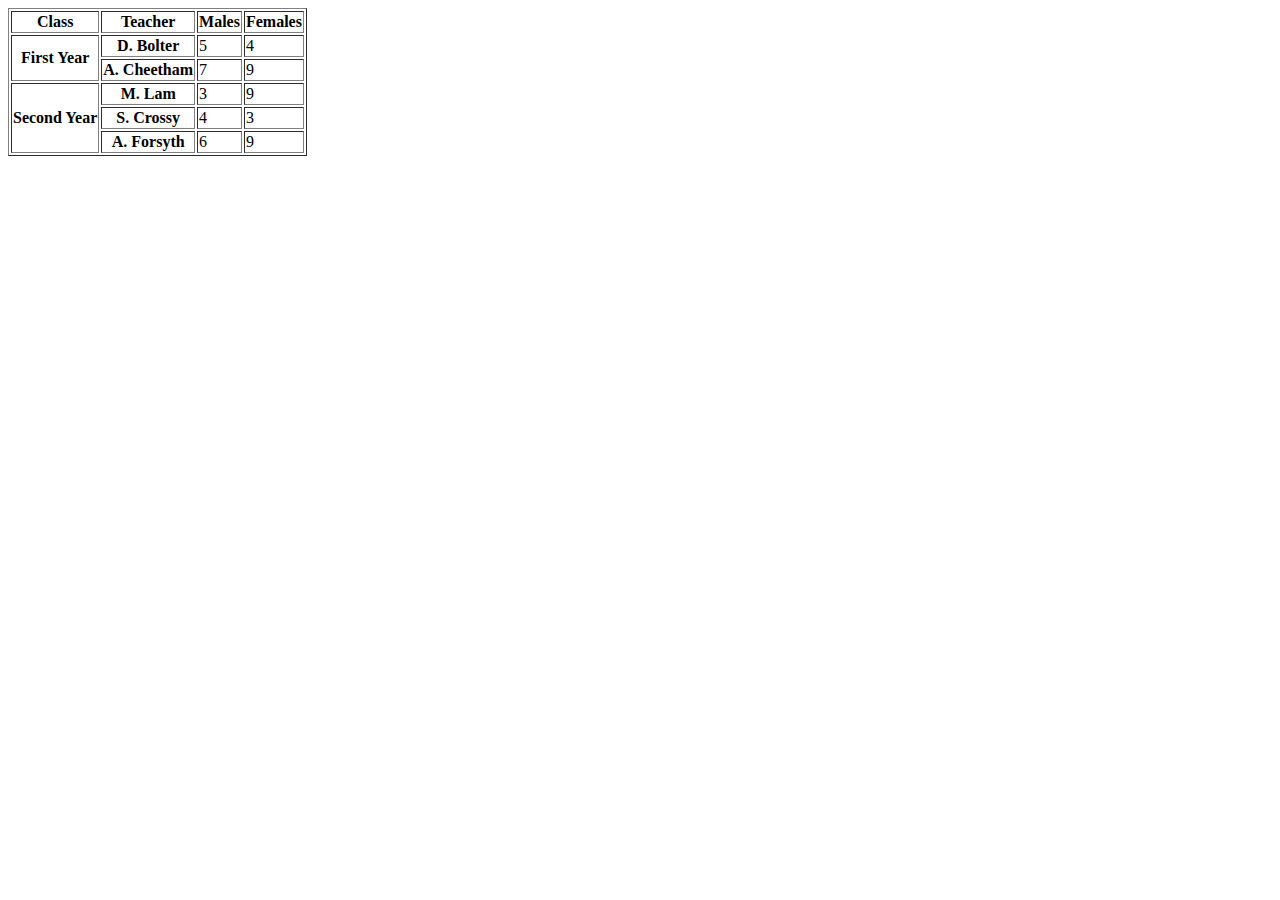
<file: untitle.html>
<?xml version="1.0" encoding="UTF-8"?>
<!DOCTYPE html PUBLIC "-//W3C//DTD XHTML 1.0 Strict//EN" "http://www.w3.org/TR/xhtml1/DTD/xhtml1-strict.dtd">
<html xmlns="http://www.w3.org/1999/xhtml" xml:lang="en" lang="en">
<head>
<meta http-equiv="Content-Type" content="text/xhtml; charset=UTF-8" />
<title>ATRC Testfile - Check #245.2 - Negative</title>
</head>
<body>

<table border="1" >
<tr>
	<th id="class">Class</th>
	<th id="teacher">Teacher</th>
	<th id="males">Males</th>
	<th id="females">Females</th>
</tr>
<tr>
	<th id="firstyear" rowspan="2">First Year</th>
	<th id="Bolter" headers="firstyear teacher">D. Bolter</th>
	<td headers="firstyear Bolter males">5</td>
	<td headers="firstyear Bolter females">4</td>
</tr>
<tr>
	<th id="Cheetham" headers="firstyear teacher">A. Cheetham</th>
	<td headers="firstyear Cheetham males">7</td>
	<td headers="firstyear Cheetham females">9</td>
</tr>
<tr>
	<th id="secondyear" rowspan="3">Second Year</th>
	<th id="Lam" headers="secondyear teacher">M. Lam</th>
	<td headers="secondyear Lam males">3</td>
	<td headers="secondyear Lam females">9</td>
</tr>
<tr>
	<th id="Crossy" headers="secondyear teacher">S. Crossy</th>
	<td headers="secondyear Crossy males">4</td>
	<td headers="secondyear Crossy females">3</td>
</tr>
<tr>
	<th id="Forsyth" headers="secondyear teacher">A. Forsyth</th>
	<td headers="secondyear Forsyth males">6</td>
	<td headers="secondyear Forsyth females">9</td>
</tr>
</table>

</body>
</html>
</file>
